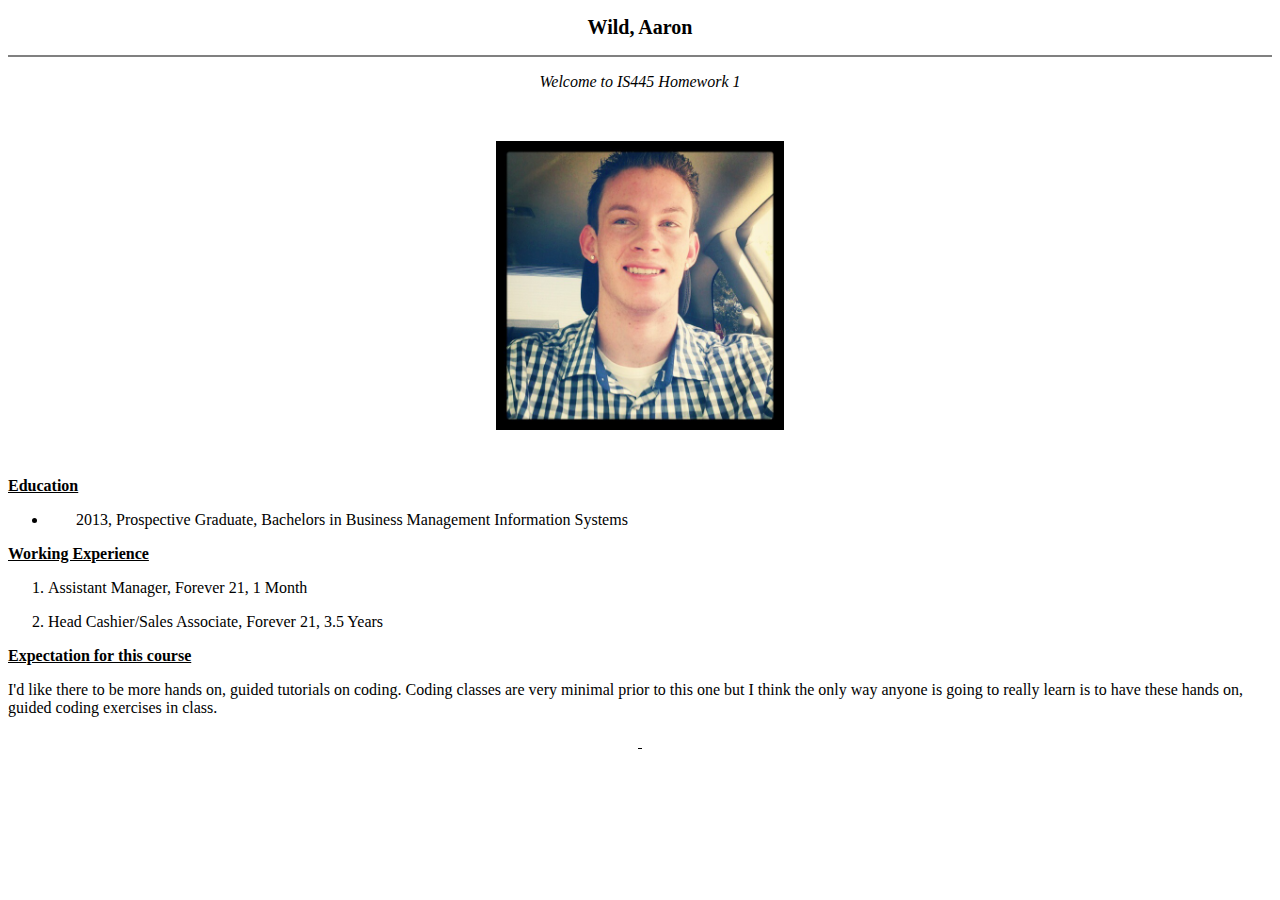
<file: index.htm>
﻿<!DOCTYPE html PUBLIC "-//W3C//DTD XHTML 1.0 Transitional//EN" "http://www.w3.org/TR/xhtml1/DTD/xhtml1-transitional.dtd">

<html xmlns="http://www.w3.org/1999/xhtml">
<head>
    <title></title>
    <style type="text/css">
        .style2
        {
            text-align: left;
        }
        .style3
        {
            text-align: left;
            text-decoration: underline;
        }
        .style4
        {
            width: 288px;
            height: 289px;
        }
    </style>
</head>
<body>

    <p align="center">
        <strong style="font-size: 20px">Wild, Aaron</strong></p>
    <hr noshade="noshade" 
        style="background-color: #006600; background-image: none; text-decoration: underline overline line-through; color: #008000;" />
    <p align="center">
        <em>Welcome to IS445 Homework 1</em></p>
    <p align="center">
        &nbsp;</p>
    <p align="center" style="height: 320px">
        <img class="style4" src="8a242c668cfe11e1a9f71231382044a1_7.jpg" /></p>
    <p align="center" class="style3">
        <strong>Education</strong>
    </p>
    <ul>
        <li>
            <p align="center" class="style2">
&nbsp;&nbsp;&nbsp;&nbsp;&nbsp;&nbsp; 2013, Prospective Graduate, Bachelors in Business 
                Management Information Systems&nbsp;&nbsp;&nbsp;&nbsp;&nbsp;&nbsp; &nbsp;</p>
        </li>
    </ul>
    <p align="center" style="text-decoration: underline; text-align: left">
        <strong>Working Experience</strong></p>
    <ol>
        <li>
            <p align="center" style="text-align: left">
                Assistant Manager, Forever 21, 1 Month</p>
        </li>
        <li>
            <p align="center" style="text-align: left">
                Head Cashier/Sales Associate, Forever 21, 3.5 Years</p>
        </li>
    </ol>
    <p align="center" style="text-decoration: underline; text-align: left">
        <strong>Expectation for this course</strong></p>
    <p align="center" style="text-align: left">
        I&#39;d like there to be more hands on, guided tutorials on coding. Coding classes 
        are very minimal prior to this one but I think the only way anyone is going to 
        really learn is to have these hands on, guided coding exercises in class. 
    </p>
    <p align="center" style="text-decoration: underline">
        &nbsp;</p>

</body>
</html>
</file>
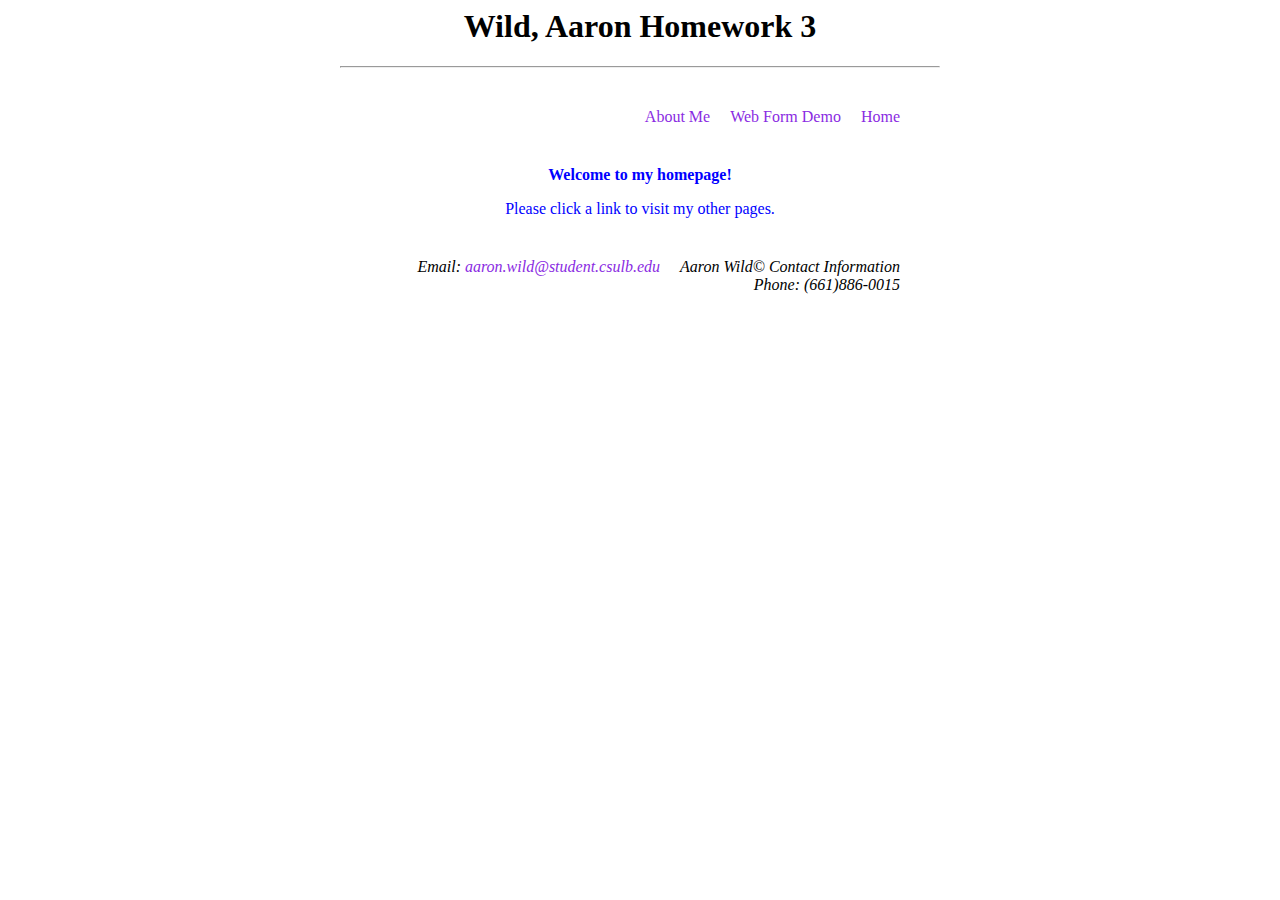
<file: HomePage.html>
<html>
<link rel="stylesheet" type="text/css" href="HomePageCSS.css" />
<div id="wrap">
<header>

<h1>Wild, Aaron Homework 3</h1>

<hr />
<nav>
<li><a href="HomePage.html">Home</a></li> 
<li><a href="WebFormDemo.html">Web Form Demo</a></li> 
<li><a href="AboutMe.html">About Me</a></li> 
</nav>
</header>



<p align="center"><b>Welcome to my homepage!</b>
<p align="center">Please click a link to visit my other pages.




<footer>
	<address><li>Aaron Wild&#169 Contact Information</li> 
<li>Email: <a href="mailto:aaron.wild@student.csulb.edu">aaron.wild@student.csulb.edu</a></li> 
<li>Phone: (661)886-0015</li> </address> </footer>
</div>
</html>
</file>
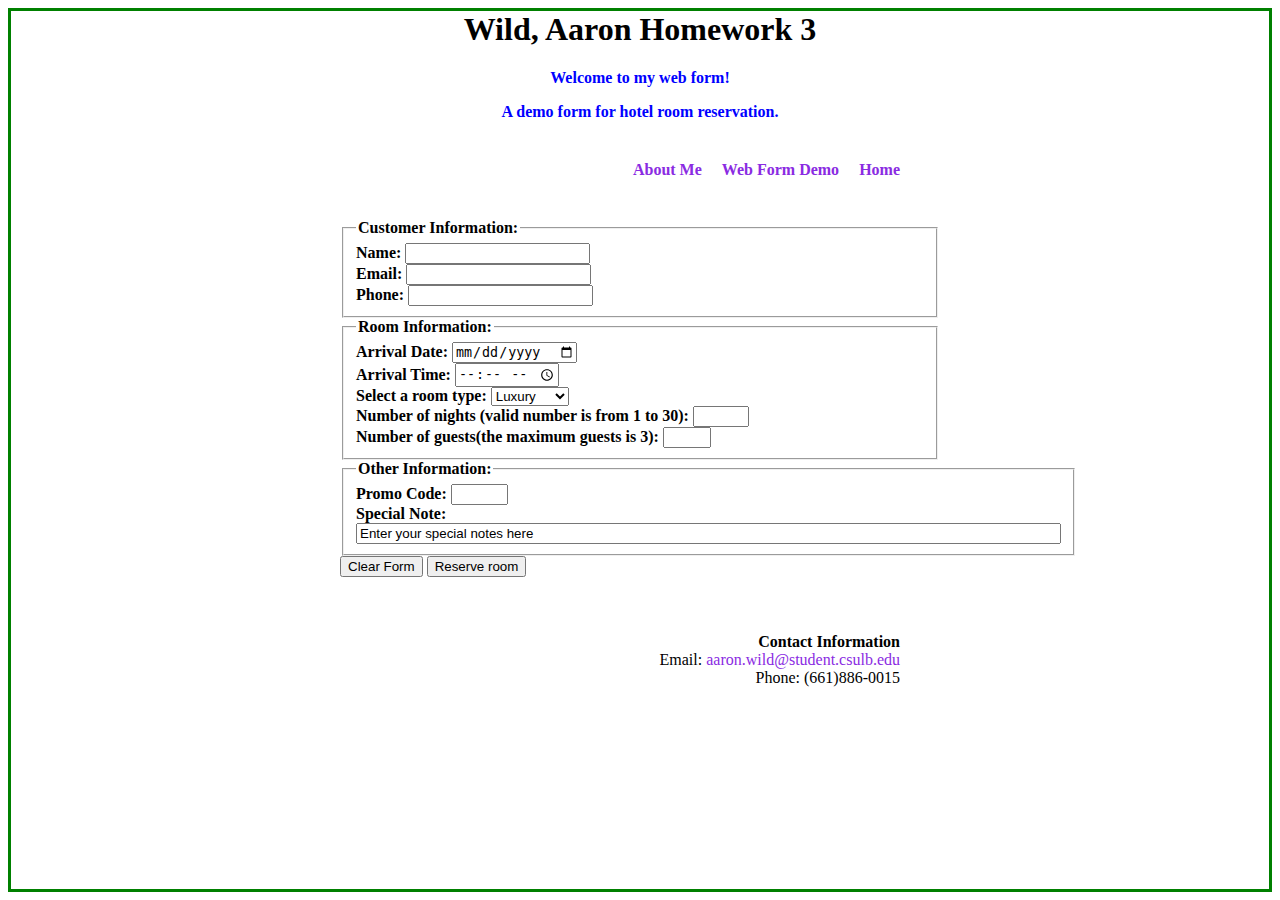
<file: WebFormDemo.html>
<!DOCTYPE html 
<html>
<link rel="stylesheet" type="text/css" href="WebFormDemoCSS.css" />
<div id="wrap">
<head></head>
<header>
<h1 align="center">Wild, Aaron Homework 3</h1>
<p align="center"><b>Welcome to my web form!</p>
<p>A demo form for hotel room reservation.</p>
<nav>
<li><a href="HomePage.html">Home</a> </li>
<li><a href="WebFormDemo.html">Web Form Demo</a></li>
<li><a href="AboutMe.html">About Me</a></li>
</nav>
</header>
<body>
 <fieldset>
 
  <legend>Customer Information:</legend>
  Name: <input type="text" name="name" required/>
     <br />
  Email: <input type="text" name="email"/>
     <br />
  Phone: <input type = "text" name = "phone"/> 
 </fieldset>



 <fieldset>
  <legend>Room Information:</legend>
  Arrival Date: <input type="date">
     <br />
  Arrival Time: <input type="time">
     <br />

Select a room type:

<select name="Select a room Type">
<option value="standard">Standard</option>
<option value="economy">Economy</option>
selected>Luxury</option>
<option value="Luxury"selected>Luxury</option>
</select><br>

Number of nights (valid number is from 1 to 30): <input type="number" name="NumberOfNights" min="1" max="30"><br>
Number of guests(the maximum guests is 3): <input type="number" name="quantity" min="0" max="3"><br>

</fieldset>

 <fieldset>
  <legend>Other Information:</legend>
  Promo Code: <input type="text" maxlength="4" size="4"><br>
Special Note: <input type="text" name="specialnote" title="SpecialNote"  
size="85"
    value="Enter your special notes here" onfocus="value=''">
 </fieldset>

<button type="reset" value="Clear Form"> Clear Form </button>
<button type="submit" value="Submit"> Reserve room </button>

</ body>

<footer><p><li>Contact Information</li>
<br /></b><li>Email: <a href="mailto:aaron.wild@student.csulb.edu">aaron.wild@student.csulb.edu</a></li> 
<br /><li>Phone: (661)886-0015</li></address></footer>

</div>
</html>
</file>
<file: HomePageCSS.css>
h1 {
text-align:center;
}


p {
color:blue;
font-size:100%;
text-align:center;
}



nav
{
list-style-type:none;
margin:20;
padding:20;
overflow:hidden;
}
li
{
float:right;
padding-left: 20px;
}
a
{
display:inline;
width:120px;
}



a:link {color:#8A2BE2;text-decoration:none;}
a:hover {color:red;font-weight:bold;text-decoration:underline;}

#wrap { 
  width: 600px; 
  margin: 0 auto; 
}

footer {
list-style-type:none;
margin:20;
padding:20;
overflow:hidden;
}
li
{
float:right;
padding-left: 20px;
}
a
{
display:inline;
width:300px;
}
</file>
<file: WebFormDemoCSS.css>
#wrap { 
  width: 600px; 
  margin: 0 auto; 
}

p {
color:blue;
font-size:100%;
text-align:center;
}



nav
{
list-style-type:none;
margin:20;
padding:20;
overflow:hidden;
}
li
{
float:right;
padding-left: 20px;
}
a
{
display:inline;
width:120px;
}

body
{
border-style:solid;
border-color:green;
}


a:link {color:#8A2BE2;text-decoration:none;}
a:hover {color:red;font-weight:bold;text-decoration:underline;}

footer {
list-style-type:none;
margin:20;
padding:20;
overflow:hidden;
}
li
{
float:right;
padding-left: 20px;
}
a
{
display:inline;
width:300px;
}
</file>
